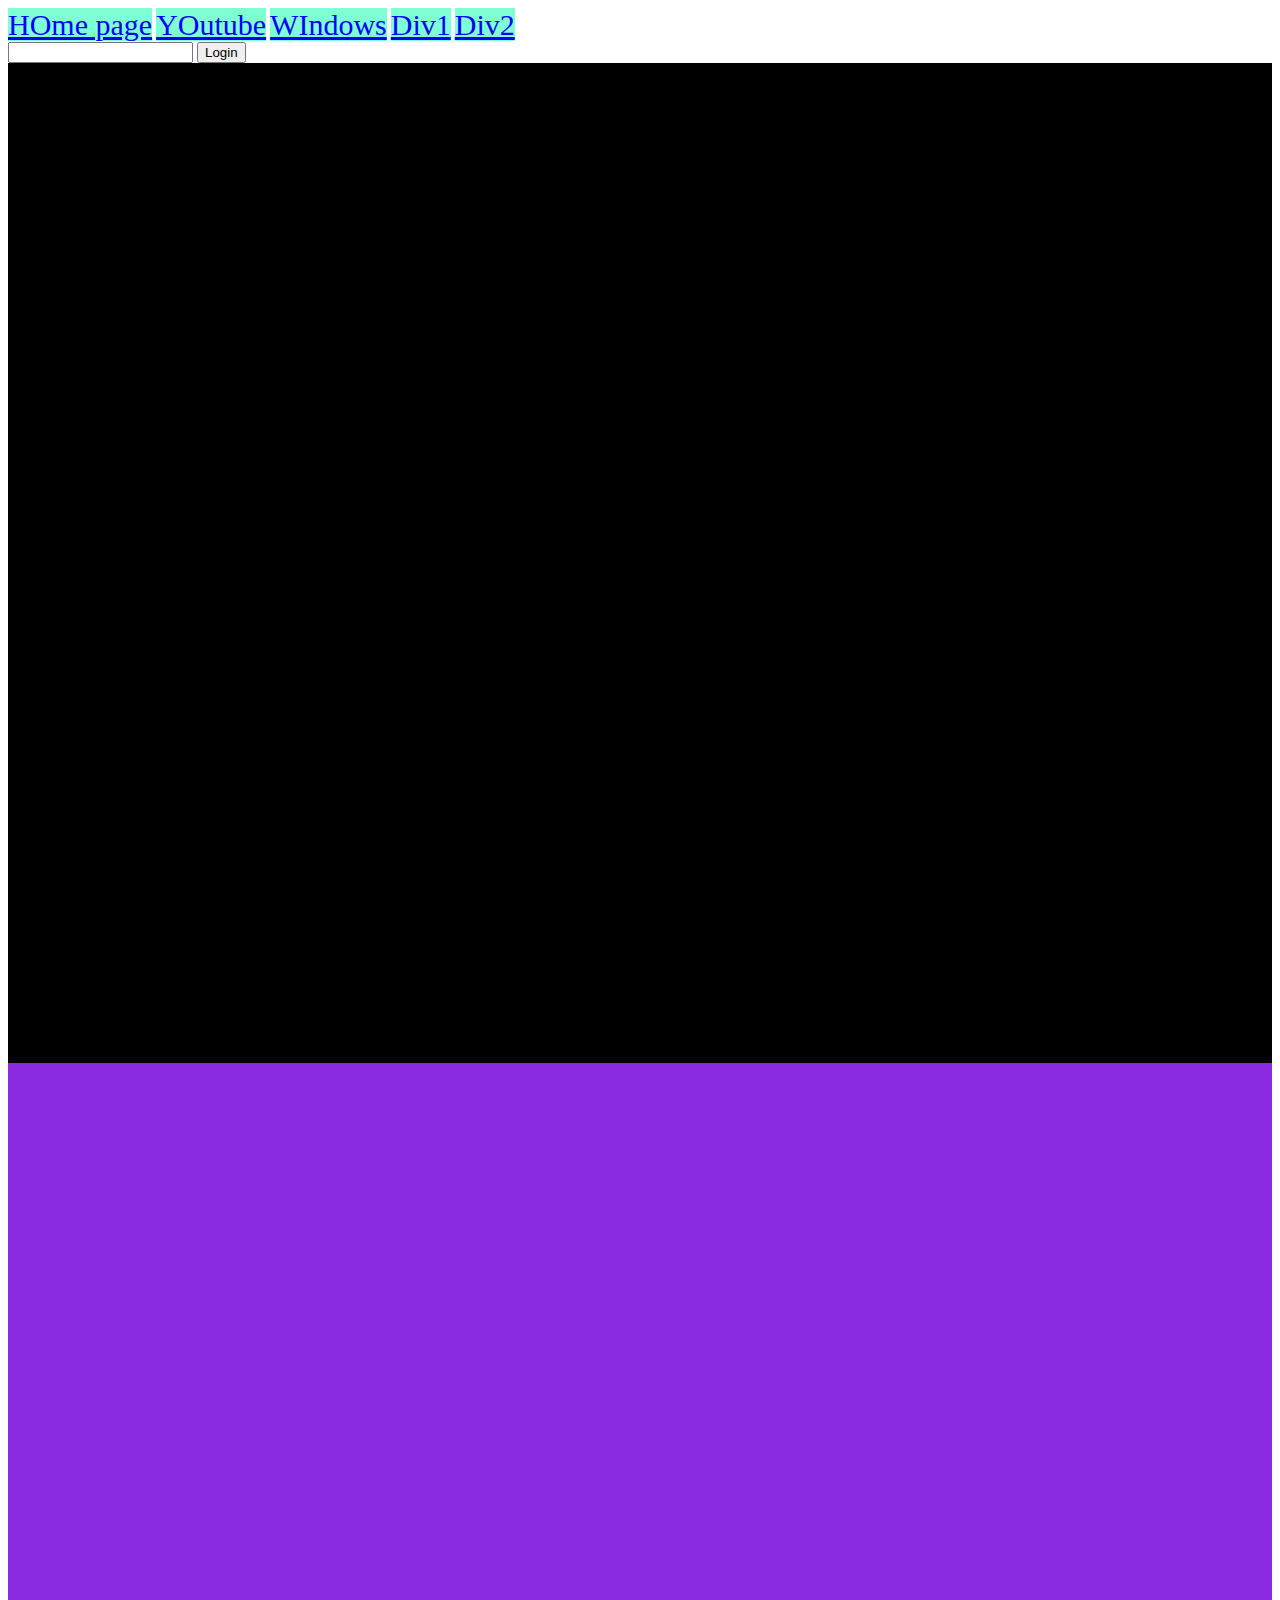
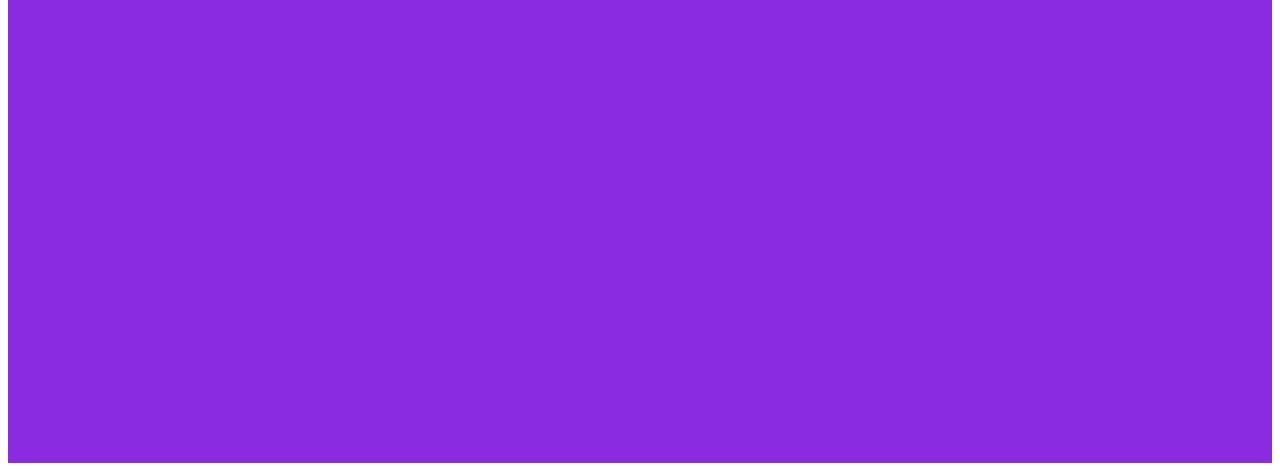
<file: HTML/contact/contact.html>
<!DOCTYPE html>
<html lang="en">
<head>
    <meta charset="UTF-8">
    <meta name="viewport" content="width=device-width, initial-scale=1.0">
    <meta http-equiv="X-UA-Compatible" content="ie=edge">
    <title>Document</title>
    <style>
        a:link{
            color:blue;
            font-size:30px;
            background-color:aquamarine;
        }
        a:visited{
            color:blueviolet;
            font-size:50px;
            background-color:burlywood;
        }
        a:hover{
            color:chartreuse;
            font-weight:bolder;
            background-color:chocolate;
        }
        a:active{
            color:beige;
            font-weight:200;

        }
        #div1{
            width:100%;
            height:1000px;
            background-color:black;
        }
        #div2{
            width:100%;
            height:1000px;
            background-color:blueviolet;
        }
    </style>
</head>
<body>
    <a href="../index.html">HOme page</a>
    <a href="https://www.youtube.com/results?search_query=.net+core+api+angular+admin+profile" target="_blank" title="YOutube">YOutube</a>
    <a href="#">WIndows</a>
    <a href="#div1">Div1</a>
    <a href="#div2">Div2</a>
    <form>
        <input type="text" />
        <button>Login</button>
    </form>
    <div id="div1">

    </div>
    <div id="div2">

    </div>
</body>
</html>
</file>
